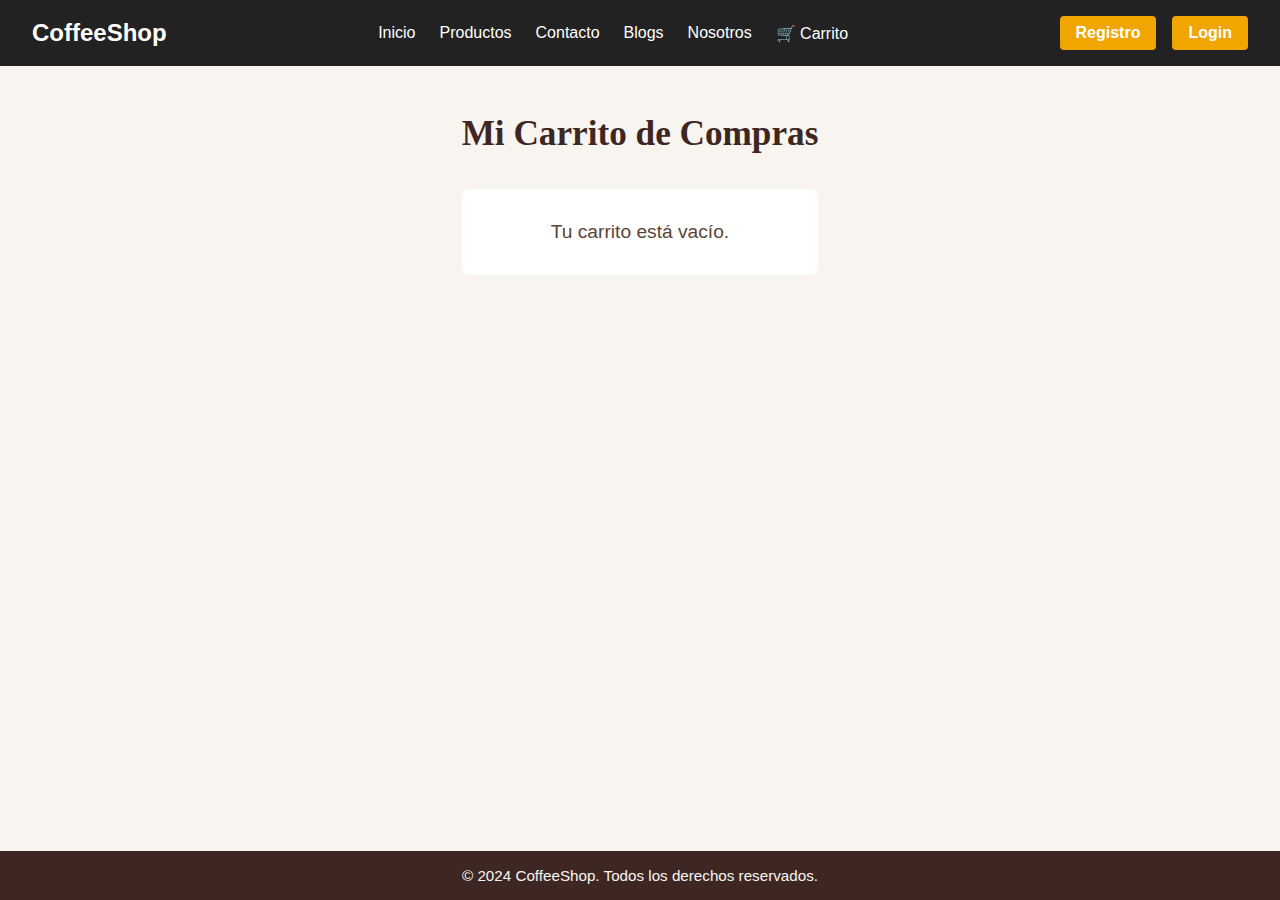
<file: tienda/carrito.html>
<!DOCTYPE html>
<html lang="es">
<head>
    <meta charset="UTF-8">
    <meta name="viewport" content="width=device-width, initial-scale=1.0">
    <title>Carrito de Compras - CoffeeShop</title>
    <link rel="stylesheet" href="../css/style.css">
    <link rel="stylesheet" href="../css/header.css">
    <link rel="stylesheet" href="../css/carrito.css">
</head>
<body>
    <header>
        <nav class="navbar">
            <div class="navbar-title">CoffeeShop</div>
            <div class="navbar-links">
                <a href="./index.html">Inicio</a>
                <a href="./productos.html">Productos</a>
                <a href="./contacto.html">Contacto</a>
                <a href="./blogs.html">Blogs</a>
                <a href="./nosotros.html">Nosotros</a>
                <a href="./carrito.html">🛒 Carrito</a>
            </div>
            <div class="navbar-auth" id="navbarAuth">
                <a href="./registro.html">Registro</a>
                <a href="./login.html">Login</a>
            </div>
        </nav>
    </header>

    <main>
        <h1>Mi Carrito de Compras</h1>
        
        <div class="carrito-layout">
            <div id="carrito-container" class="carrito-items">
                </div>
            
            <div id="carrito-resumen" class="carrito-summary">
                <h2>Resumen</h2>
                <div class="summary-line">
                    <span>Subtotal:</span>
                    <strong id="subtotal-precio">$0</strong>
                </div>
                <div class="summary-line">
                    <span>Envío:</span>
                    <strong id="envio-precio">$0</strong>
                </div>
                <div class="summary-line total">
                    <span>Total:</span>
                    <strong id="total-precio">$0</strong>
                </div>
                <button id="btn-comprar" class="btn-principal">Proceder al Pago</button>
                <button id="btn-vaciar" class="btn-secundario">Vaciar Carrito</button>
                </div>
        </div>
    </main>

    <footer>
        &copy; 2024 CoffeeShop. Todos los derechos reservados.
    </footer>

    <script src="../js/productos.js"></script>
    <script src="../js/carrito.js"></script>
    <script src="../js/navbar.js"></script>
</body>
</html>
</file>
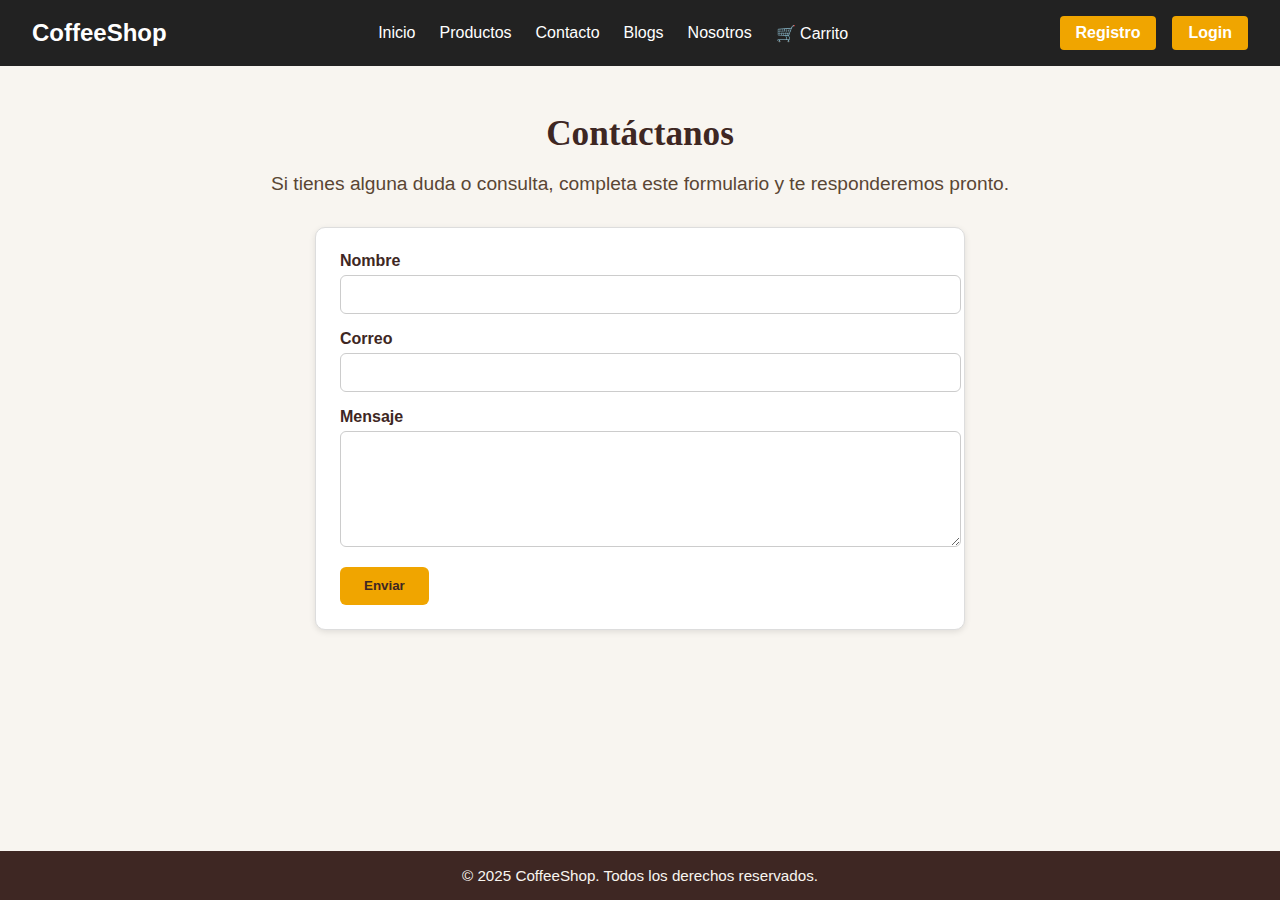
<file: tienda/contacto.html>
<!DOCTYPE html>
<html lang="es">
<head>
  <meta charset="UTF-8">
  <meta name="viewport" content="width=device-width, initial-scale=1.0">
  <title>Contacto - CoffeeShop</title>
  <link rel="stylesheet" href="../css/style.css">
  <link rel="stylesheet" href="../css/header.css">
</head>
<body>
  <header>
        <nav class="navbar">
            <div class="navbar-title">CoffeeShop</div>
            <div class="navbar-links">
                <a href="./index.html">Inicio</a>
                <a href="./productos.html">Productos</a>
                <a href="./contacto.html">Contacto</a>
                <a href="./blogs.html">Blogs</a>
                <a href="./nosotros.html">Nosotros</a>
                <a href="./carrito.html">🛒 Carrito</a>
            </div>
            <div class="navbar-auth" id="navbarAuth">
                <a href="./registro.html">Registro</a>
                <a href="./login.html">Login</a>
            </div>
        </nav>
    </header>

  <main>
    <h1>Contáctanos</h1>
    <p>Si tienes alguna duda o consulta, completa este formulario y te responderemos pronto.</p>

    <form id="contactoForm" class="contact-form">
      <div class="form-group">
        <label for="nombre">Nombre</label>
        <input type="text" id="nombre" name="nombre" required>
      </div>

      <div class="form-group">
        <label for="correo">Correo</label>
        <input type="email" id="correo" name="correo" required>
      </div>

      <div class="form-group">
        <label for="mensaje">Mensaje</label>
        <textarea id="mensaje" name="mensaje" rows="5" required></textarea>
      </div>

      <button type="submit">Enviar</button>
    </form>

    <p id="mensajeExito" style="color:green; margin-top:1rem; display:none;">
      ✅ Tu mensaje fue enviado correctamente (simulación).
    </p>
  </main>

  <footer>
    &copy; 2025 CoffeeShop. Todos los derechos reservados.
  </footer>

  <script>
    document.getElementById("contactoForm").addEventListener("submit", function(e) {
      e.preventDefault();
      document.getElementById("mensajeExito").style.display = "block";
      this.reset();
    });
  </script>
</body>
</html>
</file>
<file: css/header.css>
header {
    background-color: #222;
    color: #fff;
}
.navbar {
    display: flex;
    align-items: center;
    justify-content: space-between;
    padding: 1rem 2rem;
}
.navbar-title {
    font-size: 1.5rem;
    font-weight: bold;
}
.navbar-links {
    display: flex;
    gap: 1.5rem;
}
.navbar-links a {
    color: #fff;
    text-decoration: none;
    font-size: 1rem;
    transition: color 0.2s;
}
.navbar-links a:hover {
    color: #f0a500;
}
.navbar-auth {
    display: flex;
    gap: 1rem;
}
.navbar-auth a {
    color: #fff;
    background: #f0a500;
    padding: 0.5rem 1rem;
    border-radius: 4px;
    text-decoration: none;
    font-weight: bold;
    transition: 0.2s;
}
.navbar-auth a:hover {
    background: #cf8500;
}

@media (max-width: 900px) {
    .navbar {
        flex-direction: column;
        align-items: stretch;
        padding: 1.2rem 1rem;
        gap: 0.7rem;
        background: #232323;
        border-radius: 0 0 10px 10px;
    }
    .navbar-links {
        gap: 1.2rem;
        margin-top: 0.5rem;
        justify-content: center;
        width: 100%;
    }
    .navbar-auth {
        margin-top: 0.5rem;
        justify-content: center;
        width: 100%;
    }
}

@media (max-width: 600px) {
    .navbar {
        padding: 0.7rem 0.5rem;
        gap: 0.5rem;
    }
    .navbar-title {
        font-size: 1.1rem;
        text-align: center;
        width: 100%;
        margin-bottom: 0.3rem;
    }
    .navbar-links {
        flex-direction: column;
        align-items: center;
        width: 100%;
        gap: 0.7rem;
        background: #232323;
        border-radius: 6px;
        padding: 0.5rem 0;
    }
    .navbar-links a {
        font-size: 1rem;
        padding: 0.4rem 0.8rem;
        border-radius: 3px;
        transition: 0.2s, color 0.2s;
    }
    .navbar-links a:hover {
        background: #f0a500;
        color: #222;
    }
    .navbar-auth {
        flex-direction: column;
        align-items: center;
        width: 100%;
        gap: 0.7rem;
        margin-top: 0.5rem;
    }
    .navbar-auth a {
        width: 90%;
        text-align: center;
        font-size: 1rem;
    }
    main {
        padding: 0.7rem;
    }
    footer {
        font-size: 0.95rem;
        padding: 0.7rem 0;
        border-radius: 0 0 8px 8px;
    }
}
</file>
<file: css/carrito.css>
/* css/carrito.css */

.carrito-layout {
    display: flex;
    flex-wrap: wrap;
    gap: 2rem;
    width: 100%;
    max-width: 1200px;
    margin: 1rem auto;
}

.carrito-items {
    flex: 2; /* Ocupa 2/3 del espacio */
    min-width: 300px;
}

.carrito-summary {
    flex: 1; /* Ocupa 1/3 del espacio */
    background: #fff;
    padding: 1.5rem;
    border-radius: 10px;
    box-shadow: 0 2px 8px rgba(0,0,0,0.1);
    align-self: flex-start; /* Se alinea arriba */
}

.carrito-item {
    display: flex;
    gap: 1.5rem;
    align-items: center;
    background: #fff;
    padding: 1rem;
    border-radius: 8px;
    margin-bottom: 1rem;
    box-shadow: 0 2px 6px rgba(0,0,0,0.08);
}

.carrito-item img {
    width: 100px;
    height: 100px;
    object-fit: cover;
    border-radius: 6px;
}

.carrito-item-info {
    flex-grow: 1;
}

.carrito-item-info h3 {
    margin: 0 0 0.5rem 0;
}

.carrito-item-info p {
    margin: 0;
    color: #5a4634;
}

.carrito-item-actions {
    text-align: right;
}

.carrito-item-actions input {
    width: 60px;
    text-align: center;
    padding: 0.4rem;
    border: 1px solid #ccc;
    border-radius: 5px;
}

.carrito-item-actions button {
    background: none;
    border: none;
    color: #c0392b;
    cursor: pointer;
    font-size: 0.9rem;
    margin-top: 0.5rem;
}

.carrito-item-actions button:hover {
    text-decoration: underline;
}

.carrito-summary h2 {
    margin-top: 0;
    border-bottom: 1px solid #eee;
    padding-bottom: 0.5rem;
}

.summary-line {
    display: flex;
    justify-content: space-between;
    margin: 1rem 0;
    font-size: 1.1rem;
}

.summary-line strong {
    color: #3e2723;
}

.carrito-summary .btn-principal {
    width: 100%;
    padding: 0.8rem;
    font-size: 1.1rem;
    background: #3e2723;
    color: #fff;
    border: none;
    border-radius: 6px;
    cursor: pointer;
}

.carrito-summary .btn-secundario {
    width: 100%;
    margin-top: 0.5rem;
    padding: 0.7rem;
    background: transparent;
    border: 1px solid #ccc;
    color: #555;
    border-radius: 6px;
    cursor: pointer;
}

#mensaje-carrito-vacio {
    text-align: center;
    padding: 2rem;
    background: #fff;
    border-radius: 8px;
}
</file>
<file: css/style.css>
/* === Reset y base === */
body {
    margin: 0;
    font-family: "Segoe UI", Roboto, Arial, sans-serif;
    min-height: 100vh;
    display: flex;
    flex-direction: column;
    background: #f8f5f0; /* tono crema */
    color: #2c2c2c;
}

h1, h2, h3 {
    font-family: "Merriweather", Georgia, serif;
    margin-top: 0;
}

/* === Main === */
main {
    flex: 1;
    padding: 3rem 2rem;
    max-width: 1000px;
    margin: 0 auto;
    text-align: center;
}

main h1 {
    font-size: 2.2rem;
    margin-bottom: 1rem;
    color: #3e2723; /* café oscuro */
}

main p {
    font-size: 1.2rem;
    color: #5a4634;
}

/* === Footer === */
footer {
    background: #3e2723;
    color: #f8f5f0;
    text-align: center;
    padding: 1rem;
    font-size: 0.95rem;
}

/* === Formulario de contacto === */
.contact-form {
  max-width: 600px;
  margin: 2rem auto;
  background: #fff;
  padding: 1.5rem;
  border-radius: 10px;
  border: 1px solid #ddd;
  box-shadow: 0 2px 6px rgba(0,0,0,0.1);
  text-align: left;
}

.contact-form .form-group {
  margin-bottom: 1rem;
}

.contact-form label {
  display: block;
  font-weight: bold;
  margin-bottom: 0.3rem;
  color: #3e2723;
}

.contact-form input,
.contact-form textarea {
  width: 100%;
  padding: 0.6rem;
  border: 1px solid #ccc;
  border-radius: 6px;
  font-size: 1rem;
}

.contact-form button {
  background: #f0a500;
  color: #3e2723;
  border: none;
  padding: 0.7rem 1.5rem;
  border-radius: 6px;
  font-weight: bold;
  cursor: pointer;
  transition: 0.2s;
}

.contact-form button:hover {
  background: #cf8500;
}


/* === Responsivo (solo main y footer) === */
@media (max-width: 600px) {
    main {
        padding: 1.5rem 1rem;
    }
    footer {
        font-size: 0.9rem;
        padding: 0.8rem;
    }
}
</file>
